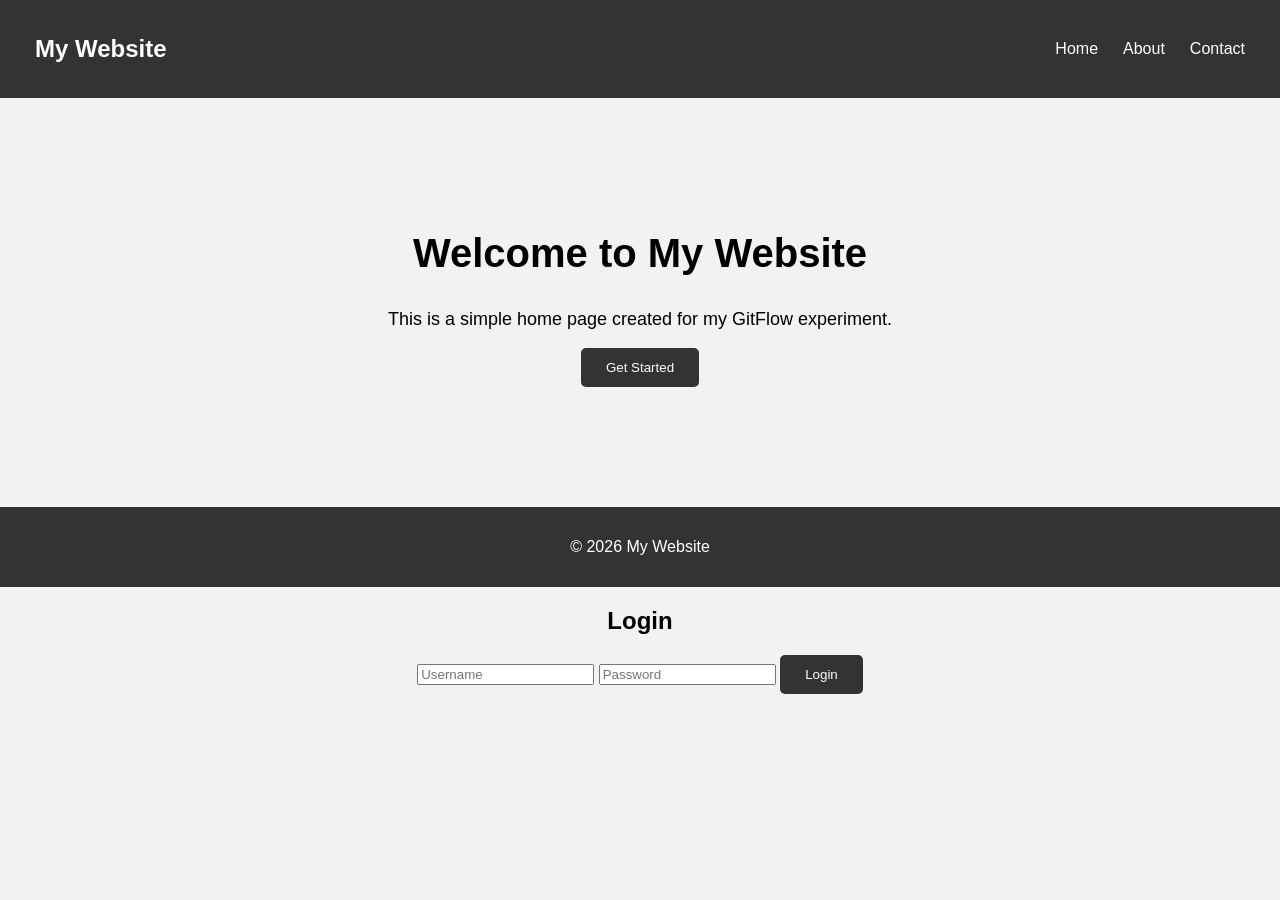
<file: index.html>
<!DOCTYPE html>
<html lang="en">
<head>
    <meta charset="UTF-8">
    <meta name="viewport" content="width=device-width, initial-scale=1.0">
    <title>My Home Page</title>
    <link rel="stylesheet" href="style.css">
</head>
<body>

    <nav>
        <h2>My Website</h2>

        <ul>
            <li><a href="#">Home</a></li>
            <li><a href="#">About</a></li>
            <li><a href="#">Contact</a></li>
        </ul>
    </nav>

    <section class="home">
        <h1>Welcome to My Website</h1>
        <p>This is a simple home page created for my GitFlow experiment.</p>

        <button onclick="showMessage()">Get Started</button>

        <p id="message"></p>
    </section>

    <footer>
        <p>© 2026 My Website</p>
    </footer>

    <script src="script.js"></script>
</body>
</html>

<section>
    <h2>Login</h2>
    <input type="text" placeholder="Username">
    <input type="password" placeholder="Password">
    <button>Login</button>
</section>
</file>
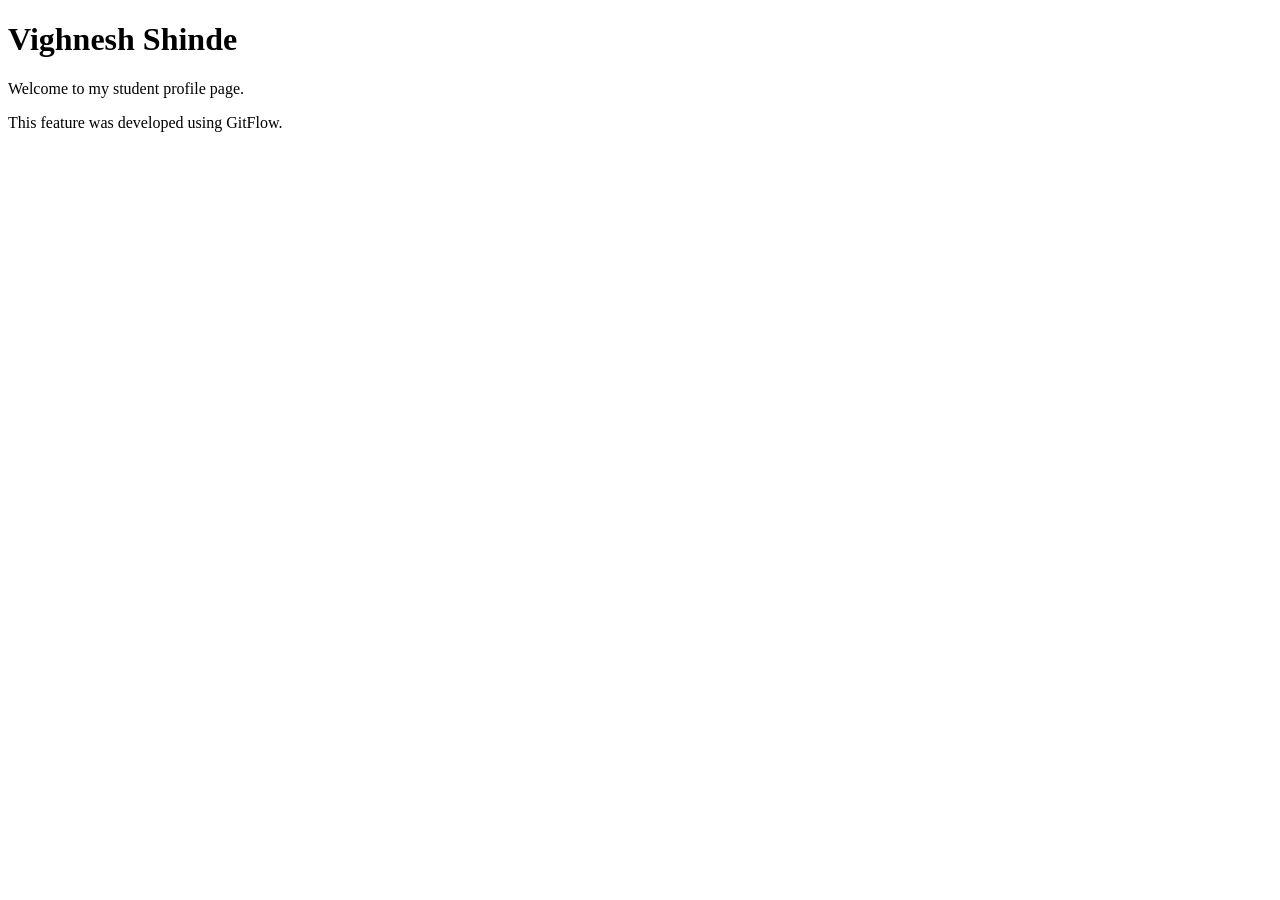
<file: students/vighnesh.html>
<!DOCTYPE html>
<html>
<head>
    <title>Vighnesh Profile</title>
</head>
<body>
    <h1>Vighnesh Shinde</h1>
    <p>Welcome to my student profile page.</p>
    <p>This feature was developed using GitFlow.</p>
</body>
</html>
</file>
<file: style.css>
body {
    margin: 0;
    font-family: Arial, sans-serif;
    background-color: #f2f2f2;
    text-align: center;
}

nav {
    background-color: #333;
    color: white;
    padding: 15px;
    display: flex;
    justify-content: space-between;
    align-items: center;
}

nav h2 {
    margin-left: 20px;
}

nav ul {
    list-style: none;
    display: flex;
    gap: 25px;
    margin-right: 20px;
}

nav a {
    color: white;
    text-decoration: none;
}

.home {
    padding: 100px 20px;
}

.home h1 {
    font-size: 40px;
}

.home p {
    font-size: 18px;
}

button {
    padding: 12px 25px;
    background-color: #333;
    color: white;
    border: none;
    border-radius: 5px;
    cursor: pointer;
}

button:hover {
    background-color: #555;
}

#message {
    margin-top: 20px;
    color: green;
}

footer {
    background-color: #333;
    color: white;
    padding: 15px;
}
</file>
